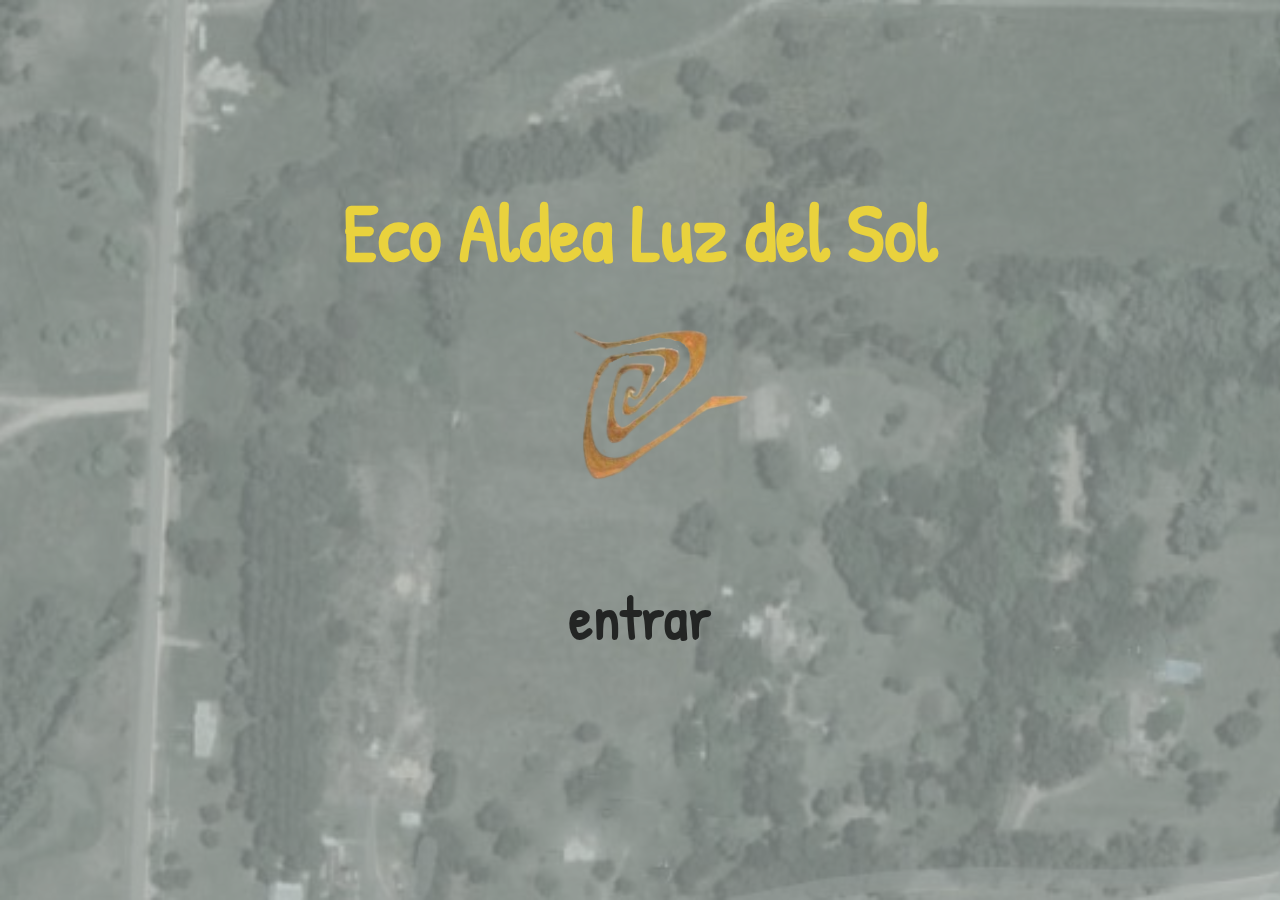
<file: index.html>
<!DOCTYPE html>
<html lang="es">

<head>
  <meta charset="UTF-8" />
  <meta http-equiv="X-UA-Compatible" content="IE=edge" />
  <meta name="viewport" content="width=device-width, initial-scale=1.0" />
  <title>Document</title>
  <link rel="preconnect" href="https://fonts.googleapis.com" />
  <link rel="preconnect" href="https://fonts.gstatic.com" crossorigin />
  <link href="https://fonts.googleapis.com/css2?family=Acme&family=Nanum+Myeongjo&family=Patrick+Hand&display=swap"
    rel="stylesheet" />

  <link rel="stylesheet" href="css/ingreso33.css" />
  <link rel="stylesheet" href="css/style33.css" />
</head>

<body>
  <section class="container-ingreso">
    <div class="titulo-simbolo">
      <h1 class="titulos letra">Eco Aldea Luz del Sol</h1>
      <img class="simbolo" src="./img/simboloLuzDelSol.png" alt="" />
    </div>
    <a class="decoration-none" href="./menu.html">
    <div id="boton-ingreso" class="transition">
      <div class="boton-ingreso">
        <h2 class="letra entrar">entrar</h2>
      </div>
    </div>
  </a>
  </section>
 
  <script src="./js/menu11.js"></script>


</body>

</html>
</file>
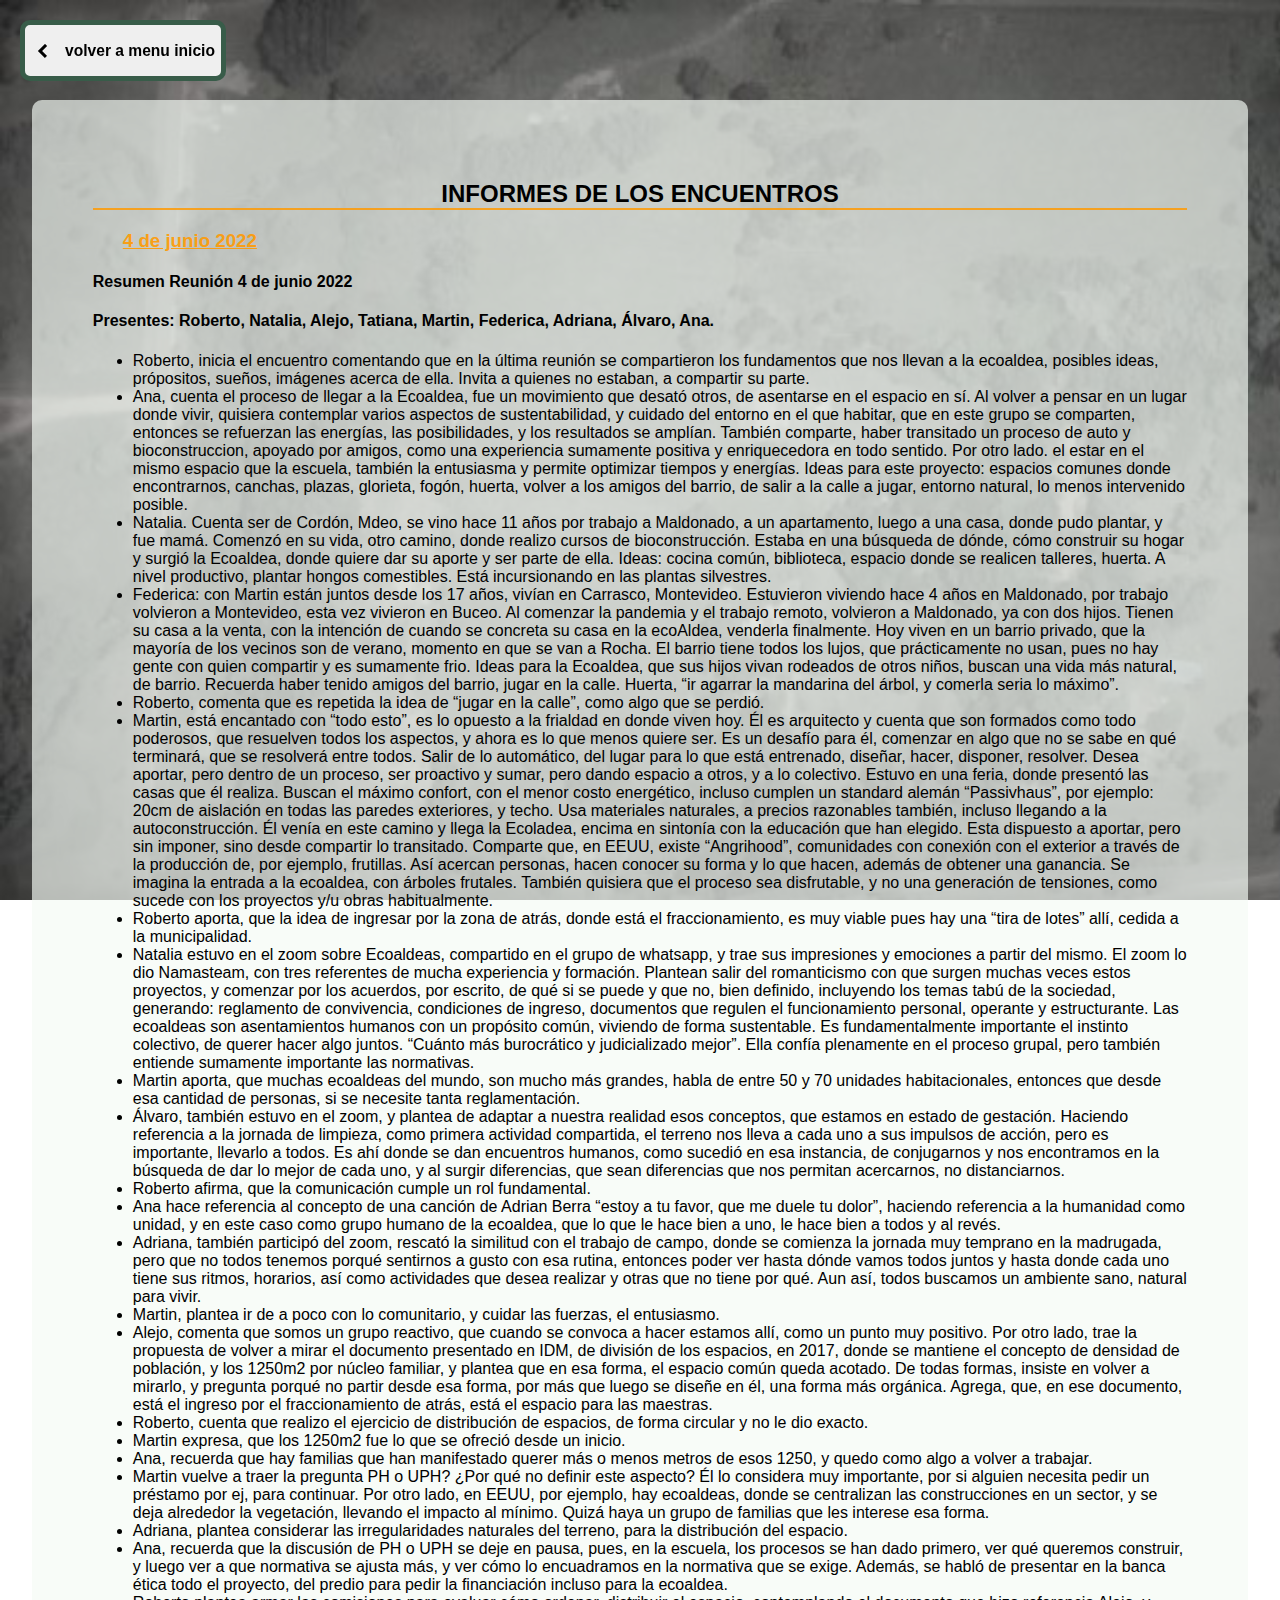
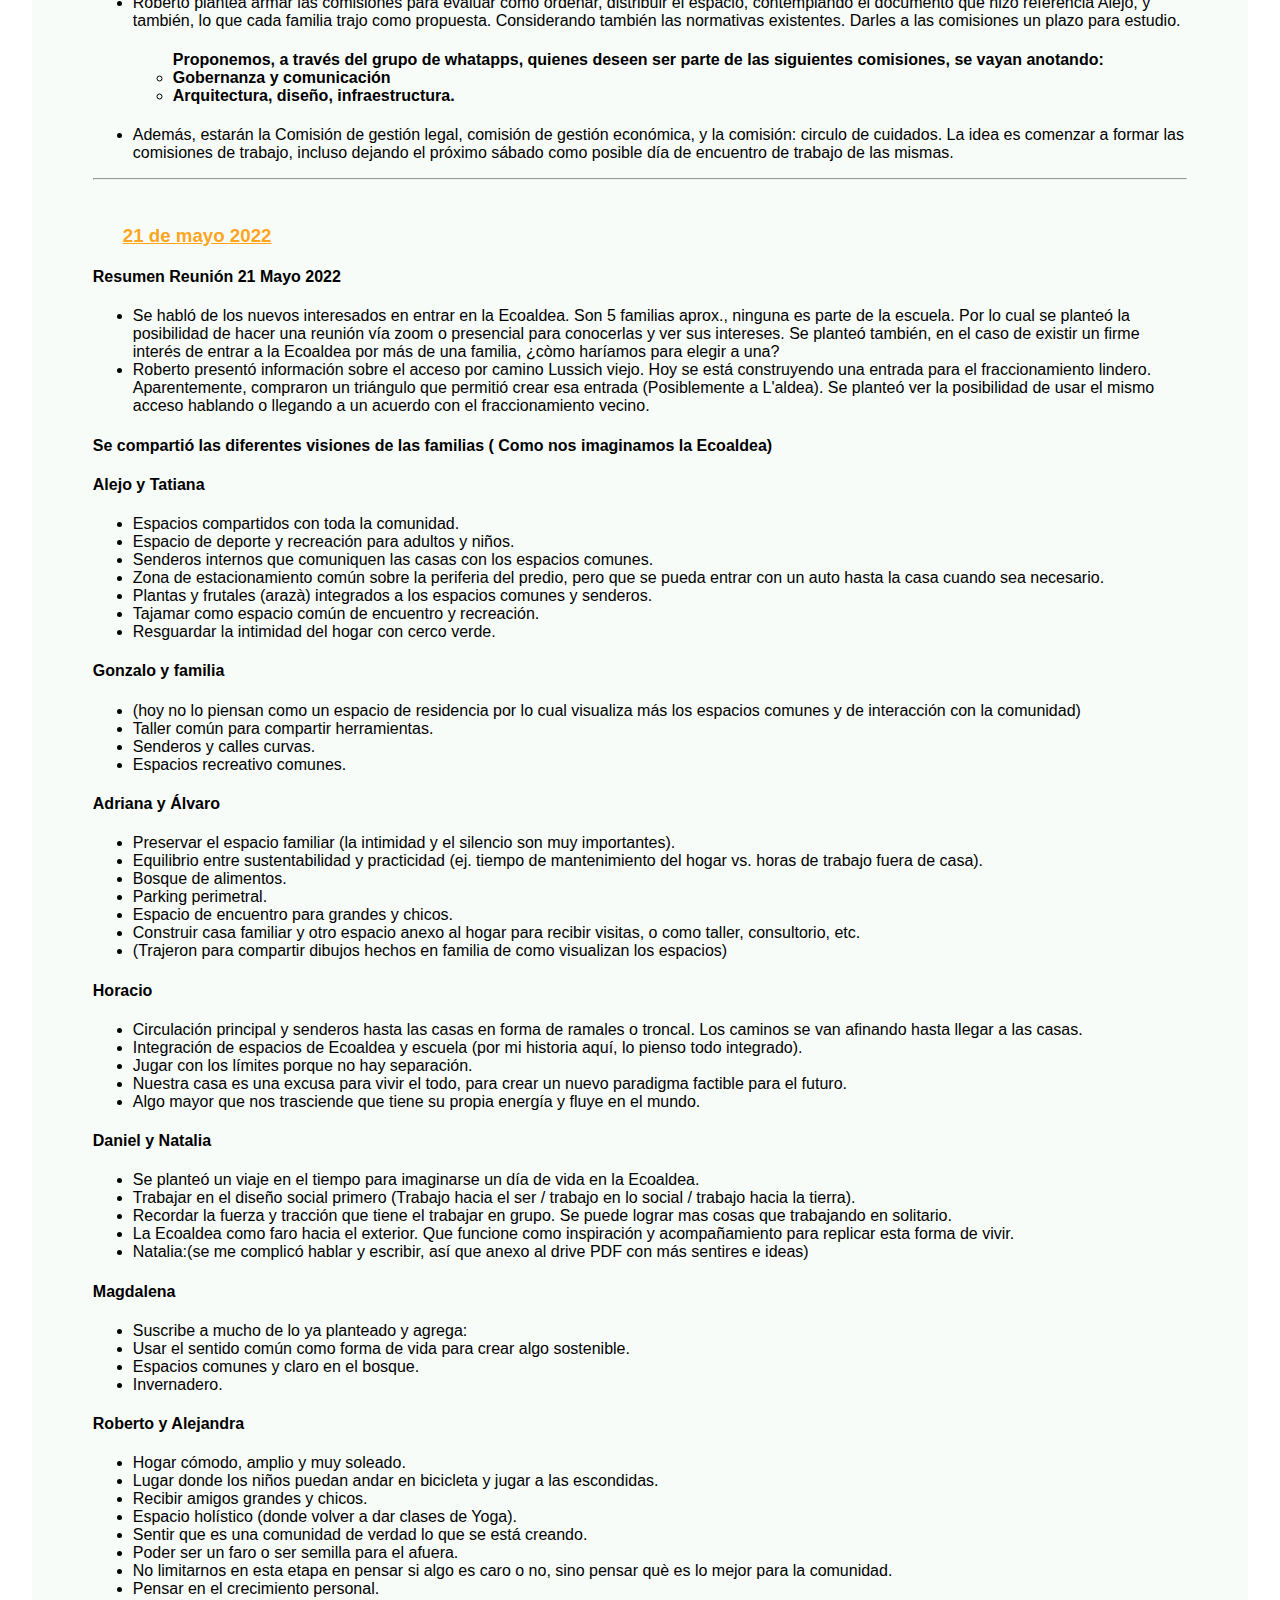
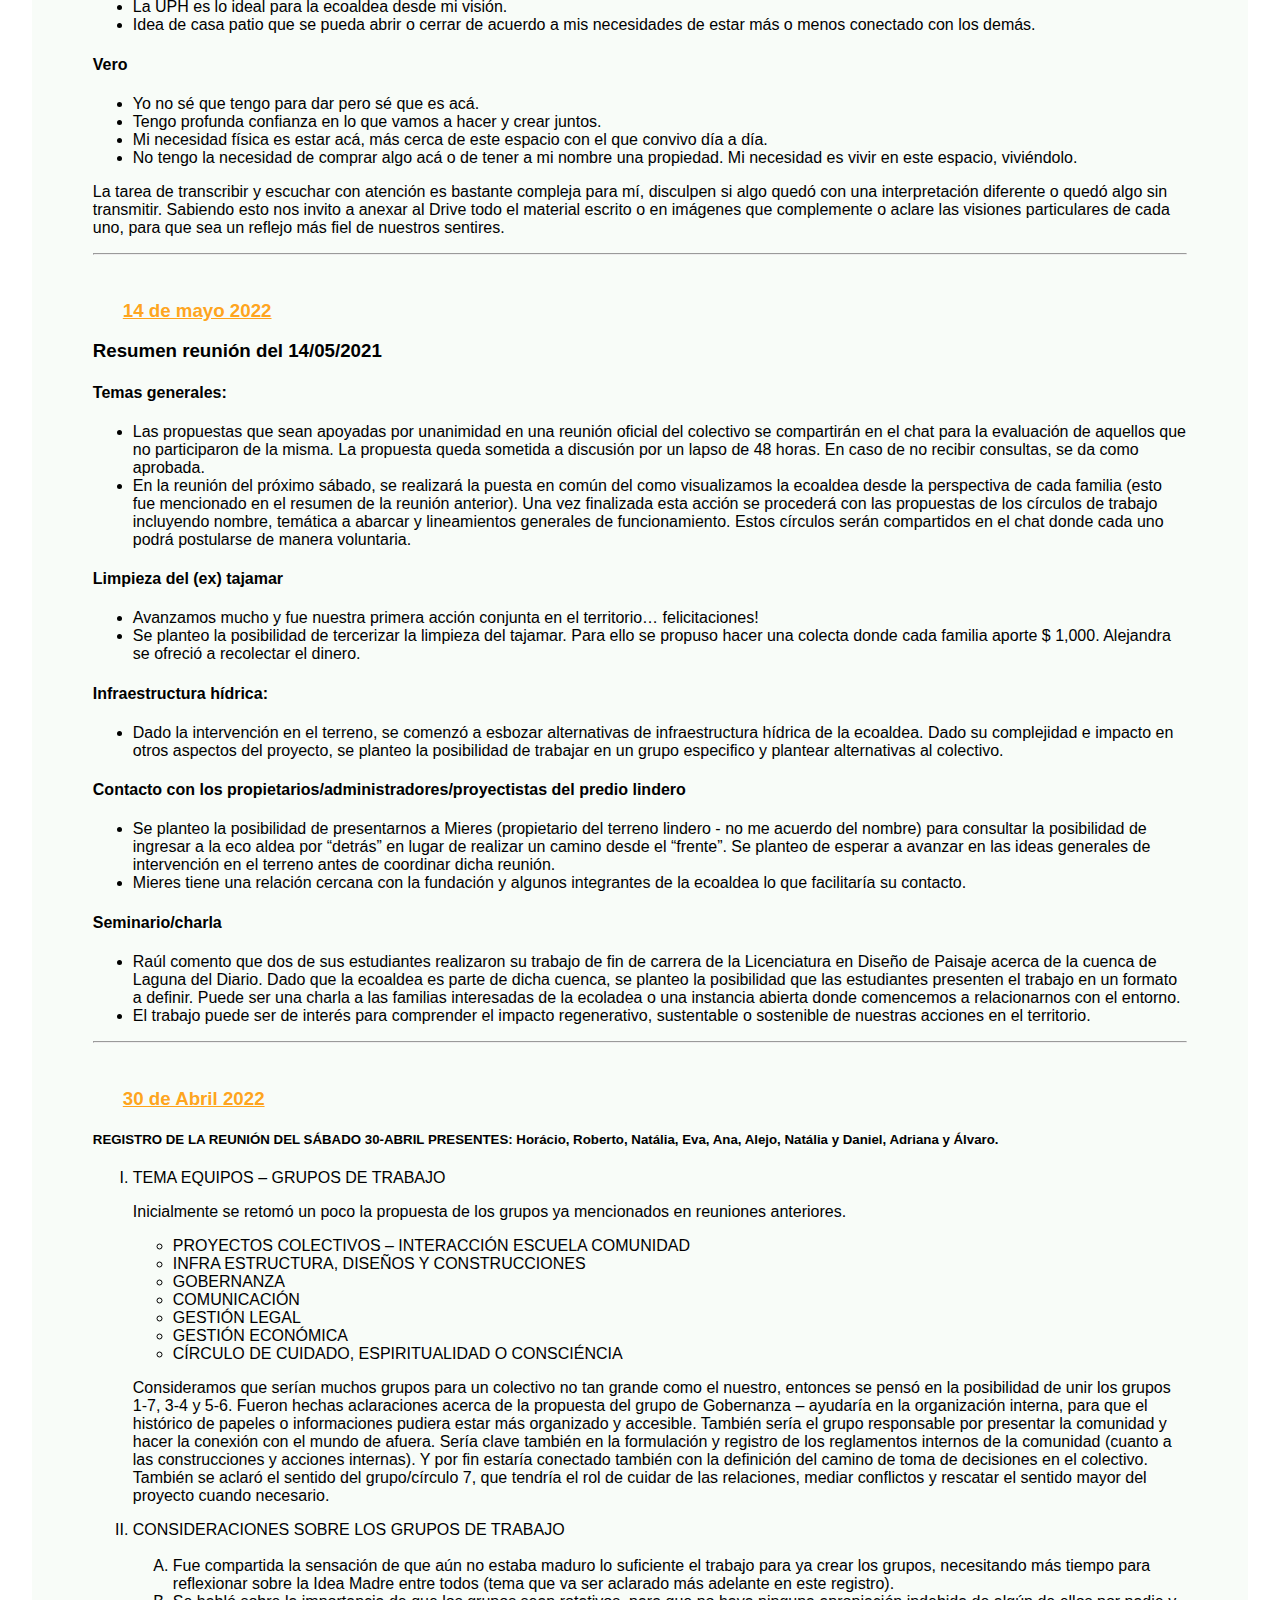
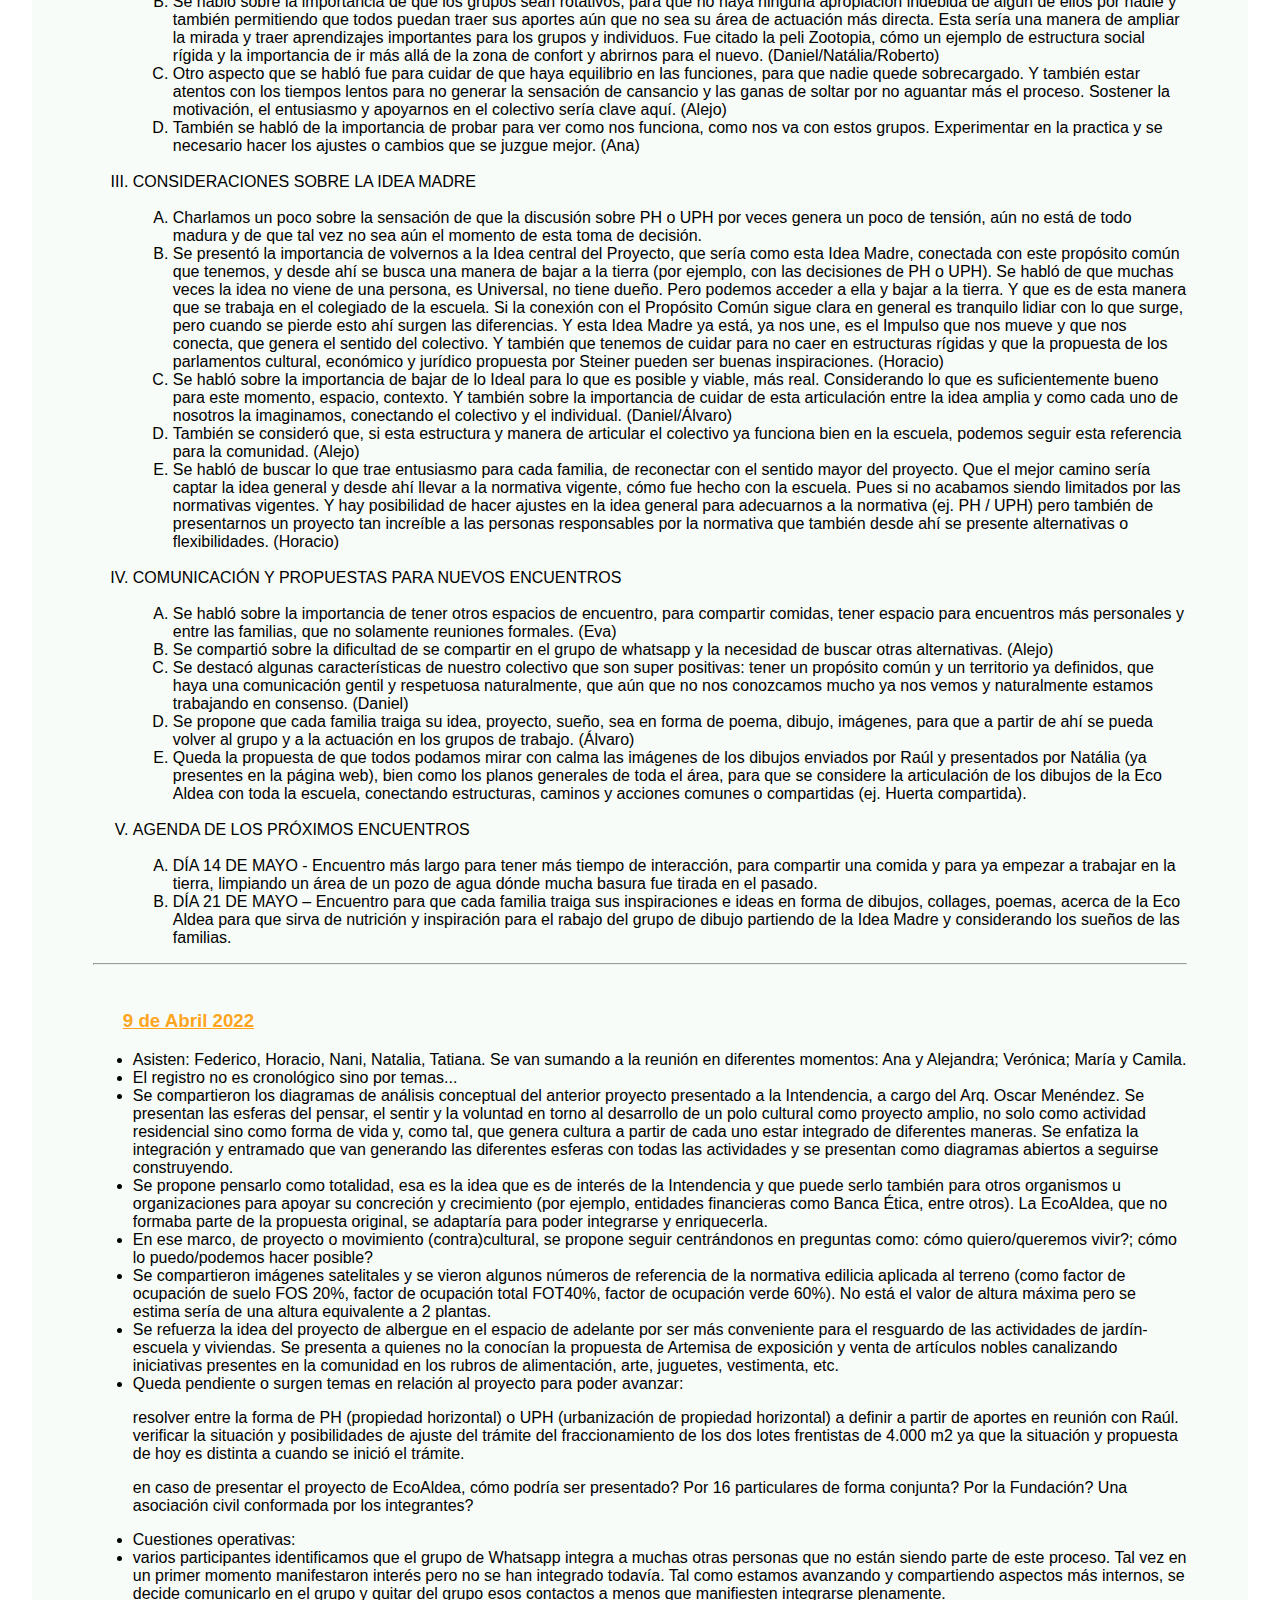
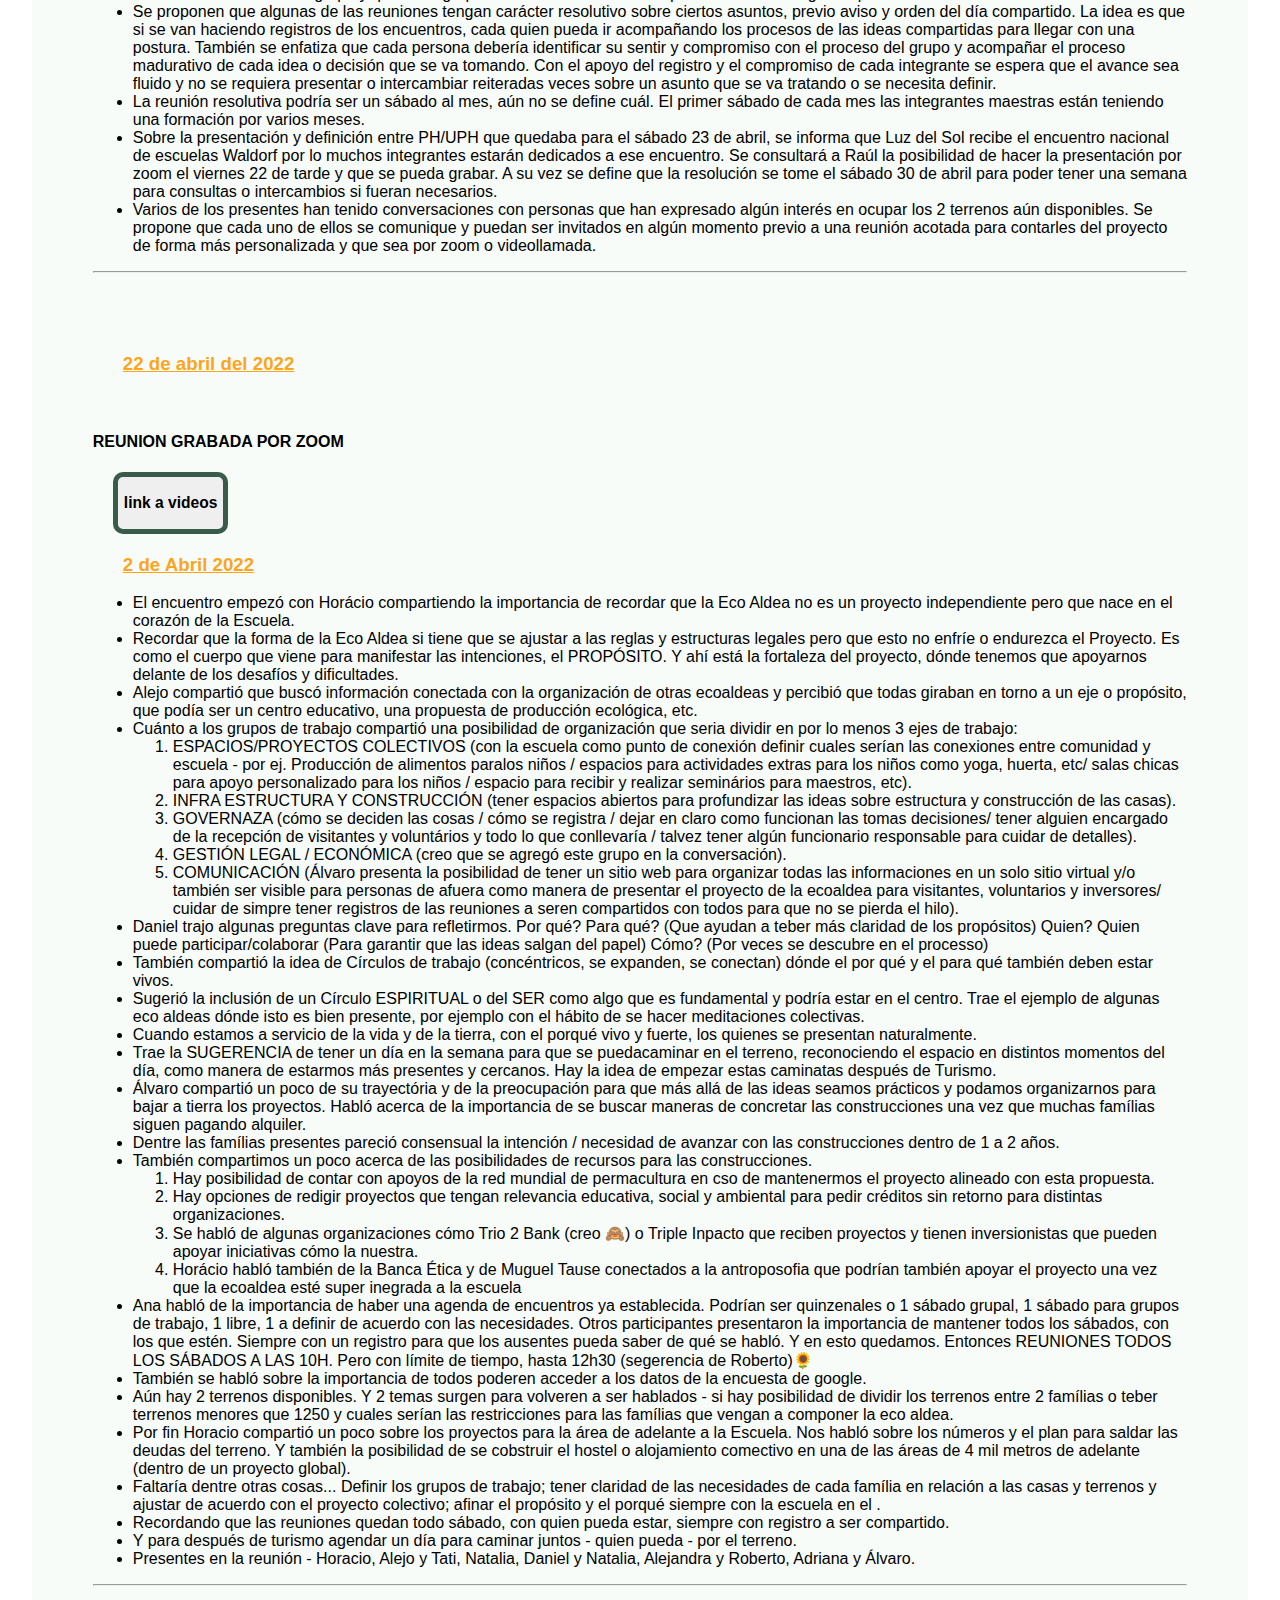
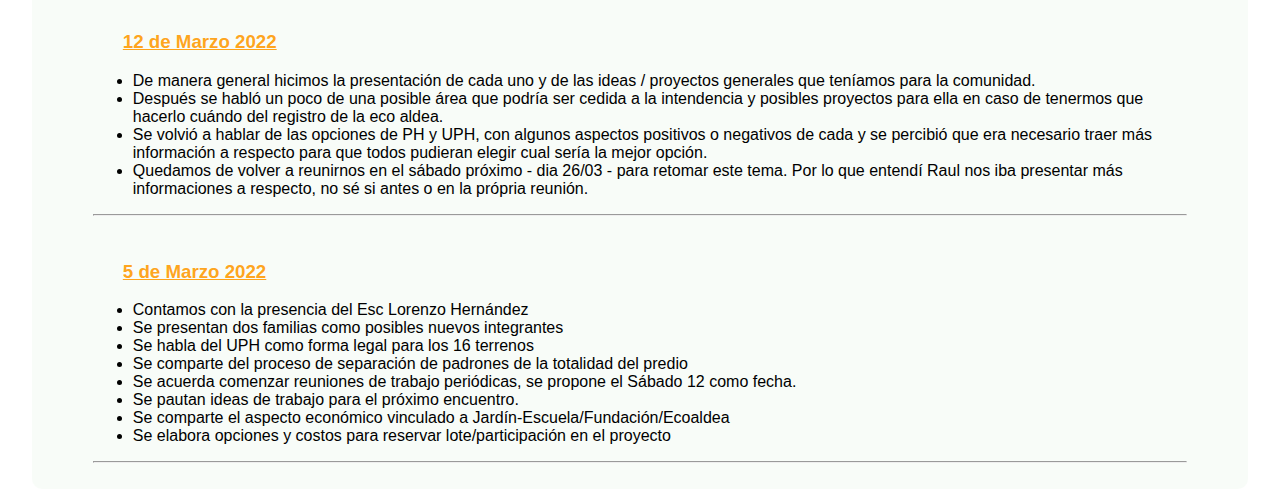
<file: informes.html>
<!DOCTYPE html>
<html lang="en">

<head>
    <meta charset="UTF-8" />
    <meta http-equiv="X-UA-Compatible" content="IE=edge" />
    <meta name="viewport" content="width=device-width, initial-scale=1.0" />
    <title>Document</title>
    <link rel="stylesheet" href="./css/style33.css" />
    <link rel="stylesheet" href="./css/textos33.css" />
</head>

<body>
    <header>
        <a href="./menu.html" class="a-volver-inicio">
            <button class="boton-inicio fixed">
                <img
                    src="[data-uri]" />
                <h3 class="texto-volver">volver a menu inicio</h3>
            </button>
        </a>
    </header>

    <section class="texto-container-2">
        <section class="section-invisible">

            <h2 class="h2-text">INFORMES DE LOS ENCUENTROS</h2>

            <!-- ------------------------------------------------------------------------------------------------ -->
            <h3 class="texto-subrayado h2-naranja">4 de junio 2022</h3>
            <h4>Resumen Reunión 4 de junio 2022</h4>
            <h4>Presentes: Roberto, Natalia, Alejo, Tatiana, Martin, Federica, Adriana, Álvaro, Ana.</h4>

            <ul>
                <li>Roberto, inicia el encuentro comentando que en la última reunión se compartieron los fundamentos que
                    nos llevan a la ecoaldea, posibles ideas, própositos, sueños, imágenes acerca de ella. Invita a
                    quienes no estaban, a compartir su parte.</li>
                <li>Ana, cuenta el proceso de llegar a la Ecoaldea, fue un movimiento que desató otros, de asentarse en
                    el espacio en sí. Al volver a pensar en un lugar donde vivir, quisiera contemplar varios aspectos de
                    sustentabilidad, y cuidado del entorno en el que habitar, que en este grupo se comparten, entonces
                    se refuerzan las energías, las posibilidades, y los resultados se amplían. También comparte, haber
                    transitado un proceso de auto y bioconstruccion, apoyado por amigos, como una experiencia sumamente
                    positiva y enriquecedora en todo sentido.
                    Por otro lado. el estar en el mismo espacio que la escuela, también la entusiasma y permite
                    optimizar tiempos y energías.

                    Ideas para este proyecto: espacios comunes donde encontrarnos, canchas, plazas, glorieta, fogón,
                    huerta, volver a los amigos del barrio, de salir a la calle a jugar, entorno natural, lo menos
                    intervenido posible.
                </li>
                <li>
                    Natalia. Cuenta ser de Cordón, Mdeo, se vino hace 11 años por trabajo a Maldonado, a un apartamento,
                    luego a una casa, donde pudo plantar, y fue mamá. Comenzó en su vida, otro camino, donde realizo
                    cursos de bioconstrucción.
                    Estaba en una búsqueda de dónde, cómo construir su hogar y surgió la Ecoaldea, donde quiere dar su
                    aporte y ser parte de ella.

                    Ideas: cocina común, biblioteca, espacio donde se realicen talleres, huerta. A nivel productivo,
                    plantar hongos comestibles. Está incursionando en las plantas silvestres.


                </li>
                <li>
                    Federica: con Martin están juntos desde los 17 años, vivían en Carrasco, Montevideo. Estuvieron
                    viviendo hace 4 años en Maldonado, por trabajo volvieron a Montevideo, esta vez vivieron en Buceo.
                    Al comenzar la pandemia y el trabajo remoto, volvieron a Maldonado, ya con dos hijos. Tienen su casa
                    a la venta, con la intención de cuando se concreta su casa en la ecoAldea, venderla finalmente.
                    Hoy viven en un barrio privado, que la mayoría de los vecinos son de verano, momento en que se van a
                    Rocha. El barrio tiene todos los lujos, que prácticamente no usan, pues no hay gente con quien
                    compartir y es sumamente frio.

                    Ideas para la Ecoaldea, que sus hijos vivan rodeados de otros niños, buscan una vida más natural, de
                    barrio. Recuerda haber tenido amigos del barrio, jugar en la calle.
                    Huerta, “ir agarrar la mandarina del árbol, y comerla seria lo máximo”.


                </li>

                <li>
                    Roberto, comenta que es repetida la idea de “jugar en la calle”, como algo que se perdió.
                </li>
                <li>Martin, está encantado con “todo esto”, es lo opuesto a la frialdad en donde viven hoy.
                    Él es arquitecto y cuenta que son formados como todo poderosos, que resuelven todos los aspectos, y
                    ahora es lo que menos quiere ser. Es un desafío para él, comenzar en algo que no se sabe en qué
                    terminará, que se resolverá entre todos. Salir de lo automático, del lugar para lo que está
                    entrenado, diseñar, hacer, disponer, resolver. Desea aportar, pero dentro de un proceso, ser
                    proactivo y sumar, pero dando espacio a otros, y a lo colectivo.
                    Estuvo en una feria, donde presentó las casas que él realiza. Buscan el máximo confort, con el menor
                    costo energético, incluso cumplen un standard alemán “Passivhaus”, por ejemplo: 20cm de aislación en
                    todas las paredes exteriores, y techo. Usa materiales naturales, a precios razonables también,
                    incluso llegando a la autoconstrucción. Él venía en este camino y llega la Ecoladea, encima en
                    sintonía con la educación que han elegido. Esta dispuesto a aportar, pero sin imponer, sino desde
                    compartir lo transitado.
                    Comparte que, en EEUU, existe “Angrihood”, comunidades con conexión con el exterior a través de la
                    producción de, por ejemplo, frutillas. Así acercan personas, hacen conocer su forma y lo que hacen,
                    además de obtener una ganancia. Se imagina la entrada a la ecoaldea, con árboles frutales.
                    También quisiera que el proceso sea disfrutable, y no una generación de tensiones, como sucede con
                    los proyectos y/u obras habitualmente.

                </li>
                <li>Roberto aporta, que la idea de ingresar por la zona de atrás, donde está el fraccionamiento, es muy
                    viable pues hay una “tira de lotes” allí, cedida a la municipalidad.
                </li>
                <li>
                    Natalia estuvo en el zoom sobre Ecoaldeas, compartido en el grupo de whatsapp, y trae sus
                    impresiones y emociones a partir del mismo.
                    El zoom lo dio Namasteam, con tres referentes de mucha experiencia y formación. Plantean salir del
                    romanticismo con que surgen muchas veces estos proyectos, y comenzar por los acuerdos, por escrito,
                    de qué si se puede y que no, bien definido, incluyendo los temas tabú de la sociedad, generando:
                    reglamento de convivencia, condiciones de ingreso, documentos que regulen el funcionamiento
                    personal, operante y estructurante.
                    Las ecoaldeas son asentamientos humanos con un propósito común, viviendo de forma sustentable.
                    Es fundamentalmente importante el instinto colectivo, de querer hacer algo juntos.
                    “Cuánto más burocrático y judicializado mejor”.

                    Ella confía plenamente en el proceso grupal, pero también entiende sumamente importante las
                    normativas.

                </li>
                <li> Martin aporta, que muchas ecoaldeas del mundo, son mucho más grandes, habla de entre 50 y 70
                    unidades habitacionales, entonces que desde esa cantidad de personas, si se necesite tanta
                    reglamentación.

                </li>
                <li> Álvaro, también estuvo en el zoom, y plantea de adaptar a nuestra realidad esos conceptos, que
                    estamos en estado de gestación.
                    Haciendo referencia a la jornada de limpieza, como primera actividad compartida, el terreno nos
                    lleva a cada uno a sus impulsos de acción, pero es importante, llevarlo a todos. Es ahí donde se dan
                    encuentros humanos, como sucedió en esa instancia, de conjugarnos y nos encontramos en la búsqueda
                    de dar lo mejor de cada uno, y al surgir diferencias, que sean diferencias que nos permitan
                    acercarnos, no distanciarnos.
                </li>
                <li> Roberto afirma, que la comunicación cumple un rol fundamental.
                </li>
                <li> Ana hace referencia al concepto de una canción de Adrian Berra “estoy a tu favor, que me duele tu
                    dolor”, haciendo referencia a la humanidad como unidad, y en este caso como grupo humano de la
                    ecoaldea, que lo que le hace bien a uno, le hace bien a todos y al revés.
                </li>
                <li>

                    Adriana, también participó del zoom, rescató la similitud con el trabajo de campo, donde se comienza
                    la jornada muy temprano en la madrugada, pero que no todos tenemos porqué sentirnos a gusto con esa
                    rutina, entonces poder ver hasta dónde vamos todos juntos y hasta donde cada uno tiene sus ritmos,
                    horarios, así como actividades que desea realizar y otras que no tiene por qué. Aun así, todos
                    buscamos un ambiente sano, natural para vivir.

                </li>
                <li> Martin, plantea ir de a poco con lo comunitario, y cuidar las fuerzas, el entusiasmo.

                </li>
                <li>
                    Alejo, comenta que somos un grupo reactivo, que cuando se convoca a hacer estamos allí, como un
                    punto muy positivo.
                    Por otro lado, trae la propuesta de volver a mirar el documento presentado en IDM, de división de
                    los espacios, en 2017, donde se mantiene el concepto de densidad de población, y los 1250m2 por
                    núcleo familiar, y plantea que en esa forma, el espacio común queda acotado. De todas formas,
                    insiste en volver a mirarlo, y pregunta porqué no partir desde esa forma, por más que luego se
                    diseñe en él, una forma más orgánica. Agrega, que, en ese documento, está el ingreso por el
                    fraccionamiento de atrás, está el espacio para las maestras.
                </li>
                <li>
                    Roberto, cuenta que realizo el ejercicio de distribución de espacios, de forma circular y no le dio
                    exacto.

                </li>
                <li> Martin expresa, que los 1250m2 fue lo que se ofreció desde un inicio.

                </li>
                <li> Ana, recuerda que hay familias que han manifestado querer más o menos metros de esos 1250, y quedo
                    como algo a volver a trabajar.
                </li>
                <li> Martin vuelve a traer la pregunta PH o UPH? ¿Por qué no definir este aspecto? Él lo considera muy
                    importante, por si alguien necesita pedir un préstamo por ej, para continuar.
                    Por otro lado, en EEUU, por ejemplo, hay ecoaldeas, donde se centralizan las construcciones en un
                    sector, y se deja alrededor la vegetación, llevando el impacto al mínimo. Quizá haya un grupo de
                    familias que les interese esa forma.

                </li>

                <li>
                    Adriana, plantea considerar las irregularidades naturales del terreno, para la distribución del
                    espacio.

                </li>

                <li> Ana, recuerda que la discusión de PH o UPH se deje en pausa, pues, en la escuela, los procesos se
                    han dado primero, ver qué queremos construir, y luego ver a que normativa se ajusta más, y ver cómo
                    lo encuadramos en la normativa que se exige. Además, se habló de presentar en la banca ética todo el
                    proyecto, del predio para pedir la financiación incluso para la ecoaldea.

                </li>
                <li>
                    Roberto plantea armar las comisiones para evaluar cómo ordenar, distribuir el espacio, contemplando
                    el documento que hizo referencia Alejo, y también, lo que cada familia trajo como propuesta.
                    Considerando también las normativas existentes. Darles a las comisiones un plazo para estudio.
                </li>


                <ul>
                    <h4>
                        Proponemos, a través del grupo de whatapps, quienes deseen ser parte de las siguientes
                        comisiones,
                        se vayan anotando:
                        <li>Gobernanza y comunicación</li>
                        <li>Arquitectura, diseño, infraestructura.</li>
                    </h4>

                </ul>


                <li>

                    Además, estarán la Comisión de gestión legal, comisión de gestión económica, y la comisión: circulo
                    de cuidados.
                    La idea es comenzar a formar las comisiones de trabajo, incluso dejando el próximo sábado como
                    posible día de encuentro de trabajo de las mismas.
                </li>
            </ul>

            <hr>
            <br>

            <!-- ------------------------------------------------------------------------------------------------ -->
            <h3 class="texto-subrayado h2-naranja">21 de mayo 2022</h3>
            <h4>Resumen Reunión 21 Mayo 2022</h4>

            <ul>
                <li>Se habló de los nuevos interesados en entrar en la Ecoaldea. Son 5 familias aprox., ninguna es parte
                    de la
                    escuela.
                    Por lo cual se planteó la posibilidad de hacer una reunión vía zoom o presencial para conocerlas y
                    ver sus
                    intereses.
                    Se planteó también, en el caso de existir un firme interés de entrar a la Ecoaldea por más de una
                    familia,
                    ¿còmo haríamos para elegir a una?</li>
                <li>Roberto presentó información sobre el acceso por camino Lussich viejo. Hoy se está construyendo una
                    entrada para el fraccionamiento lindero. Aparentemente, compraron un triángulo que permitió crear
                    esa
                    entrada (Posiblemente a L'aldea). Se planteó ver la posibilidad de usar el mismo acceso hablando o
                    llegando
                    a un acuerdo con el fraccionamiento vecino.</li>
            </ul>

            <h4>Se compartió las diferentes visiones de las familias ( Como nos imaginamos la Ecoaldea)
            </h4>
            <h4> Alejo y Tatiana</h4>

            <ul>
                <li>Espacios compartidos con toda la comunidad.</li>
                <li>Espacio de deporte y recreación para adultos y niños.</li>
                <li>Senderos internos que comuniquen las casas con los espacios comunes.</li>
                <li>Zona de estacionamiento común sobre la periferia del predio, pero que se pueda entrar con un auto
                    hasta la casa cuando sea necesario.</li>
                <li>Plantas y frutales (arazà) integrados a los espacios comunes y senderos.</li>
                <li>Tajamar como espacio común de encuentro y recreación.</li>
                <li>Resguardar la intimidad del hogar con cerco verde.</li>
            </ul>

            <h4> Gonzalo y familia</h4>

            <ul>
                <li>(hoy no lo piensan como un espacio de residencia por lo cual visualiza más los espacios comunes y de
                    interacción con la comunidad)</li>
                <li>Taller común para compartir herramientas.</li>
                <li>Senderos y calles curvas.</li>
                <li>Espacios recreativo comunes.</li>
            </ul>
            <h4> Adriana y Álvaro
            </h4>
            <ul>
                <li>Preservar el espacio familiar (la intimidad y el silencio son muy importantes).</li>
                <li>Equilibrio entre sustentabilidad y practicidad (ej. tiempo de mantenimiento del hogar vs. horas de
                    trabajo fuera de casa).</li>
                <li>Bosque de alimentos.</li>
                <li>Parking perimetral.</li>
                <li>Espacio de encuentro para grandes y chicos.</li>
                <li>Construir casa familiar y otro espacio anexo al hogar para recibir visitas, o como taller,
                    consultorio, etc.</li>
                <li>(Trajeron para compartir dibujos hechos en familia de como visualizan los espacios)</li>
            </ul>
            <h4>Horacio</h4>
            <ul>
                <li>Circulación principal y senderos hasta las casas en forma de ramales o troncal. Los caminos se van
                    afinando hasta llegar a las casas.</li>
                <li>Integración de espacios de Ecoaldea y escuela (por mi historia aquí, lo pienso todo integrado).</li>
                <li>Jugar con los límites porque no hay separación.</li>
                <li>Nuestra casa es una excusa para vivir el todo, para crear un nuevo paradigma factible para el
                    futuro.</li>
                <li>Algo mayor que nos trasciende que tiene su propia energía y fluye en el mundo.</li>

            </ul>
            <h4>Daniel y Natalia</h4>
            <ul>
                <li>Se planteó un viaje en el tiempo para imaginarse un día de vida en la Ecoaldea.</li>
                <li>Trabajar en el diseño social primero (Trabajo hacia el ser / trabajo en lo social / trabajo hacia la
                    tierra).</li>
                <li>Recordar la fuerza y tracción que tiene el trabajar en grupo. Se puede lograr mas cosas que
                    trabajando en
                    solitario.</li>
                <li>La Ecoaldea como faro hacia el exterior. Que funcione como inspiración y acompañamiento para
                    replicar esta
                    forma de vivir.</li>
                <li>Natalia:(se me complicó hablar y escribir, así que anexo al drive PDF con más sentires e ideas)</li>

            </ul>

            <h4>Magdalena</h4>
            <ul>
                <li>Suscribe a mucho de lo ya planteado y agrega:</li>
                <li>Usar el sentido común como forma de vida para crear algo sostenible.</li>
                <li>Espacios comunes y claro en el bosque.</li>
                <li>Invernadero.</li>
            </ul>
            <h4>Roberto y Alejandra</h4>
            <ul>
                <li>Hogar cómodo, amplio y muy soleado.</li>
                <li>Lugar donde los niños puedan andar en bicicleta y jugar a las escondidas.</li>
                <li>Recibir amigos grandes y chicos.</li>
                <li>Espacio holístico (donde volver a dar clases de Yoga).</li>
                <li>Sentir que es una comunidad de verdad lo que se está creando.</li>
                <li>Poder ser un faro o ser semilla para el afuera.</li>
                <li>No limitarnos en esta etapa en pensar si algo es caro o no, sino pensar què es lo mejor para la
                    comunidad.</li>
                <li>Pensar en el crecimiento personal.</li>
                <li>La UPH es lo ideal para la ecoaldea desde mi visión.</li>
                <li>Idea de casa patio que se pueda abrir o cerrar de acuerdo a mis necesidades de estar más o menos
                    conectado con los demás.</li>
            </ul>
            <h4>Vero</h4>
            <ul>
                <li>Yo no sé que tengo para dar pero sé que es acá.</li>
                <li>Tengo profunda confianza en lo que vamos a hacer y crear juntos.</li>
                <li>Mi necesidad física es estar acá, más cerca de este espacio con el que convivo día a día.</li>
                <li>No tengo la necesidad de comprar algo acá o de tener a mi nombre una propiedad. Mi necesidad es
                    vivir en este espacio, viviéndolo.</li>
            </ul>

            <p>La tarea de transcribir y escuchar con atención es bastante compleja para mí, disculpen si algo quedó con
                una interpretación diferente o quedó algo sin transmitir.
                Sabiendo esto nos invito a anexar al Drive todo el material escrito o en imágenes que complemente o
                aclare
                las visiones particulares de cada uno, para que sea un reflejo más fiel de nuestros sentires.</p>
            </ul>
            <hr>
            <br>

            <!-- ------------------------------------------------------------------------------------------------ -->
            <h3 class="texto-subrayado h2-naranja">14 de mayo 2022</h3>
            <h3>Resumen reunión del 14/05/2021</h3>

            <h4>Temas generales:</h4>

            <ul>
                <li>Las propuestas que sean apoyadas por unanimidad en una reunión oficial del colectivo se compartirán
                    en el chat para la evaluación de aquellos que no participaron de la misma. La propuesta queda
                    sometida a discusión por un lapso de 48 horas. En caso de no recibir consultas, se da como aprobada.
                </li>
                <li>En la reunión del próximo sábado, se realizará la puesta en común del como visualizamos la ecoaldea
                    desde la perspectiva de cada familia (esto fue mencionado en el resumen de la reunión anterior). Una
                    vez finalizada esta acción se procederá con las propuestas de los círculos de trabajo incluyendo
                    nombre, temática a abarcar y lineamientos generales de funcionamiento. Estos círculos serán
                    compartidos en el chat donde cada uno podrá postularse de manera voluntaria.</li>
            </ul>

            <h4>Limpieza del (ex) tajamar</h4>
            <ul>
                <li>Avanzamos mucho y fue nuestra primera acción conjunta en el territorio… felicitaciones!</li>
                <li>Se planteo la posibilidad de tercerizar la limpieza del tajamar. Para ello se propuso hacer una
                    colecta donde cada familia aporte $ 1,000. Alejandra se ofreció a recolectar el dinero.</li>

            </ul>
            <h4>Infraestructura hídrica:</h4>

            <ul>
                <li>Dado la intervención en el terreno, se comenzó a esbozar alternativas de infraestructura hídrica de
                    la
                    ecoaldea. Dado su complejidad e impacto en otros aspectos del proyecto, se planteo la posibilidad de
                    trabajar en un grupo especifico y plantear alternativas al colectivo.
                </li>


            </ul>


            <h4>Contacto con los propietarios/administradores/proyectistas del predio lindero</h4>
            <ul>
                <li>Se planteo la posibilidad de presentarnos a Mieres (propietario del terreno lindero - no me acuerdo
                    del
                    nombre) para consultar la posibilidad de ingresar a la eco aldea por “detrás” en lugar de realizar
                    un camino
                    desde el “frente”. Se planteo de esperar a avanzar en las ideas generales de intervención en el
                    terreno
                    antes de coordinar dicha reunión.</li>
                <li>Mieres tiene una relación cercana con la fundación y algunos integrantes de la ecoaldea lo que
                    facilitaría
                    su contacto.</li>
            </ul>
            <h4>Seminario/charla</h4>
            <ul>
                <li>Raúl comento que dos de sus estudiantes realizaron su trabajo de fin de carrera de la Licenciatura
                    en
                    Diseño de Paisaje acerca de la cuenca de Laguna del Diario. Dado que la ecoaldea es parte de dicha
                    cuenca,
                    se planteo la posibilidad que las estudiantes presenten el trabajo en un formato a definir. Puede
                    ser una
                    charla a las familias interesadas de la ecoladea o una instancia abierta donde comencemos a
                    relacionarnos
                    con el entorno.</li>
                <li>El trabajo puede ser de interés para comprender el impacto regenerativo, sustentable o sostenible de
                    nuestras acciones en el territorio.</li>
            </ul>


            <hr>
            <br>
            <!-- ------------------------------------------------------------------------------------------------ -->


            <!-- ------------------------------------------------------------------------------------------------ -->
            <h3 class="texto-subrayado h2-naranja">30 de Abril 2022</h3>
            <h5> REGISTRO DE LA REUNIÓN DEL SÁBADO 30-ABRIL
                PRESENTES: Horácio, Roberto, Natália, Eva, Ana, Alejo, Natália y Daniel, Adriana y Álvaro.
            </h5>
            <ol type="I">

                <li>TEMA EQUIPOS – GRUPOS DE TRABAJO</li>

                <p> Inicialmente se retomó un poco la propuesta de los grupos ya mencionados en reuniones anteriores.
                </p>
                <ul>
                    <li>PROYECTOS COLECTIVOS – INTERACCIÓN ESCUELA COMUNIDAD</li>
                    <li>INFRA ESTRUCTURA, DISEÑOS Y CONSTRUCCIONES</li>
                    <li>GOBERNANZA</li>
                    <li>COMUNICACIÓN</li>
                    <li>GESTIÓN LEGAL</li>
                    <li>GESTIÓN ECONÓMICA</li>
                    <li>CÍRCULO DE CUIDADO, ESPIRITUALIDAD O CONSCIÉNCIA </li>

                </ul>
                <p>Consideramos que serían muchos grupos para un colectivo no tan grande como el nuestro, entonces se
                    pensó en la posibilidad de unir los grupos 1-7, 3-4 y 5-6.

                    Fueron hechas aclaraciones acerca de la propuesta del grupo de Gobernanza – ayudaría en la
                    organización interna, para que el histórico de papeles o informaciones pudiera estar más organizado
                    y accesible. También sería el grupo responsable por presentar la comunidad y hacer la conexión con
                    el mundo de afuera. Sería clave también en la formulación y registro de los reglamentos internos de
                    la comunidad (cuanto a las construcciones y acciones internas). Y por fin estaría conectado también
                    con la definición del camino de toma de decisiones en el colectivo.

                    También se aclaró el sentido del grupo/círculo 7, que tendría el rol de cuidar de las relaciones,
                    mediar conflictos y rescatar el sentido mayor del proyecto cuando necesario.
                </p>

                <li>CONSIDERACIONES SOBRE LOS GRUPOS DE TRABAJO</li>
                <br>
                <ol type="A">
                    <li>Fue compartida la sensación de que aún no estaba maduro lo suficiente el trabajo para ya crear
                        los grupos, necesitando más tiempo para reflexionar sobre la Idea Madre entre todos (tema que va
                        ser aclarado más adelante en este registro). </li>
                    <li>Se habló sobre la importancia de que los grupos sean rotativos, para que no haya ninguna
                        apropiación indebida de algún de ellos por nadie y también permitiendo que todos puedan traer
                        sus aportes aún que no sea su área de actuación más directa. Esta sería una manera de ampliar la
                        mirada y traer aprendizajes importantes para los grupos y individuos. Fue citado la peli
                        Zootopia, cómo un ejemplo de estructura social rígida y la importancia de ir más allá de la zona
                        de confort y abrirnos para el nuevo. (Daniel/Natália/Roberto)</li>
                    <li>Otro aspecto que se habló fue para cuidar de que haya equilibrio en las funciones, para que
                        nadie quede sobrecargado. Y también estar atentos con los tiempos lentos para no generar la
                        sensación de cansancio y las ganas de soltar por no aguantar más el proceso. Sostener la
                        motivación, el entusiasmo y apoyarnos en el colectivo sería clave aquí. (Alejo)</li>
                    <li>También se habló de la importancia de probar para ver como nos funciona, como nos va con estos
                        grupos. Experimentar en la practica y se necesario hacer los ajustes o cambios que se juzgue
                        mejor. (Ana)</li>
                </ol>
                <br>
                <li>CONSIDERACIONES SOBRE LA IDEA MADRE</li>
                <br>
                <ol type="A">

                    <li>Charlamos un poco sobre la sensación de que la discusión sobre PH o UPH por veces genera un
                        poco
                        de tensión, aún no está de todo madura y de que tal vez no sea aún el momento de esta toma
                        de
                        decisión. </li>
                    <li>Se presentó la importancia de volvernos a la Idea central del Proyecto, que sería como esta
                        Idea
                        Madre, conectada con este propósito común que tenemos, y desde ahí se busca una manera de
                        bajar
                        a la tierra (por ejemplo, con las decisiones de PH o UPH). Se habló de que muchas veces la
                        idea
                        no viene de una persona, es Universal, no tiene dueño. Pero podemos acceder a ella y bajar a
                        la
                        tierra. Y que es de esta manera que se trabaja en el colegiado de la escuela. Si la conexión
                        con
                        el Propósito Común sigue clara en general es tranquilo lidiar con lo que surge, pero cuando
                        se
                        pierde esto ahí surgen las diferencias. Y esta Idea Madre ya está, ya nos une, es el Impulso
                        que
                        nos mueve y que nos conecta, que genera el sentido del colectivo. Y también que tenemos de
                        cuidar para no caer en estructuras rígidas y que la propuesta de los parlamentos cultural,
                        económico y jurídico propuesta por Steiner pueden ser buenas inspiraciones. (Horacio)</li>
                    <li>Se habló sobre la importancia de bajar de lo Ideal para lo que es posible y viable, más
                        real.
                        Considerando lo que es suficientemente bueno para este momento, espacio, contexto. Y también
                        sobre la importancia de cuidar de esta articulación entre la idea amplia y como cada uno de
                        nosotros la imaginamos, conectando el colectivo y el individual. (Daniel/Álvaro)</li>
                    <li>También se consideró que, si esta estructura y manera de articular el colectivo ya funciona
                        bien
                        en la escuela, podemos seguir esta referencia para la comunidad. (Alejo)</li>
                    <li>Se habló de buscar lo que trae entusiasmo para cada familia, de reconectar con el sentido
                        mayor
                        del proyecto. Que el mejor camino sería captar la idea general y desde ahí llevar a la
                        normativa
                        vigente, cómo fue hecho con la escuela. Pues si no acabamos siendo limitados por las
                        normativas
                        vigentes. Y hay posibilidad de hacer ajustes en la idea general para adecuarnos a la
                        normativa
                        (ej. PH / UPH) pero también de presentarnos un proyecto tan increíble a las personas
                        responsables por la normativa que también desde ahí se presente alternativas o
                        flexibilidades.
                        (Horacio)</li>
                </ol>
                <br>
                <li>COMUNICACIÓN Y PROPUESTAS PARA NUEVOS ENCUENTROS </li>
                <br>
                <ol type="A">
                    <li>Se habló sobre la importancia de tener otros espacios de encuentro, para compartir
                        comidas,
                        tener espacio para encuentros más personales y entre las familias, que no solamente
                        reuniones
                        formales. (Eva)</li>
                    <li>Se compartió sobre la dificultad de se compartir en el grupo de whatsapp y la necesidad
                        de
                        buscar otras alternativas. (Alejo)</li>
                    <li>Se destacó algunas características de nuestro colectivo que son super positivas: tener
                        un
                        propósito común y un territorio ya definidos, que haya una comunicación gentil y
                        respetuosa
                        naturalmente, que aún que no nos conozcamos mucho ya nos vemos y naturalmente estamos
                        trabajando
                        en consenso. (Daniel)</li>
                    <li>Se propone que cada familia traiga su idea, proyecto, sueño, sea en forma de poema,
                        dibujo,
                        imágenes, para que a partir de ahí se pueda volver al grupo y a la actuación en los
                        grupos de
                        trabajo. (Álvaro)</li>
                    <li>Queda la propuesta de que todos podamos mirar con calma las imágenes de los dibujos
                        enviados por
                        Raúl y presentados por Natália (ya presentes en la página web), bien como los planos
                        generales
                        de toda el área, para que se considere la articulación de los dibujos de la Eco Aldea
                        con toda
                        la escuela, conectando estructuras, caminos y acciones comunes o compartidas (ej. Huerta
                        compartida).</li>

                </ol>
                <br>
                <li>AGENDA DE LOS PRÓXIMOS ENCUENTROS</li>
                <br>
                <ol type="A">
                    <li>DÍA 14 DE MAYO - Encuentro más largo para tener más tiempo de interacción, para
                        compartir una
                        comida y para ya empezar a trabajar en la tierra, limpiando un área de un pozo de
                        agua dónde
                        mucha basura fue tirada en el pasado.</li>
                    <li>DÍA 21 DE MAYO – Encuentro para que cada familia traiga sus inspiraciones e ideas en
                        forma de
                        dibujos, collages, poemas, acerca de la Eco Aldea para que sirva de nutrición y
                        inspiración para
                        el rabajo del grupo de dibujo partiendo de la Idea Madre y considerando los sueños
                        de las
                        familias.</li>
                </ol>
                </ul>



                </ul>



            </ol>
            <hr>
            <br>
            <!-- ------------------------------------------------------------------------------------------------ -->

            <h3 class="texto-subrayado h2-naranja">9 de Abril 2022</h3>
            <ul>
                <li>Asisten: Federico, Horacio, Nani, Natalia, Tatiana. Se van sumando a la reunión en
                    diferentes
                    momentos: Ana y Alejandra; Verónica; María y Camila.
                </li>
                <li>El registro no es cronológico sino por temas...</li>
                <li>Se compartieron los diagramas de análisis conceptual del anterior proyecto
                    presentado a la
                    Intendencia, a cargo del Arq. Oscar Menéndez. Se presentan las esferas del pensar,
                    el sentir y la
                    voluntad en torno al desarrollo de un polo cultural como proyecto amplio, no solo
                    como actividad
                    residencial sino como forma de vida y, como tal, que genera cultura a partir de cada
                    uno estar
                    integrado de diferentes maneras. Se enfatiza la integración y entramado que van
                    generando las
                    diferentes esferas con todas las actividades y se presentan como diagramas abiertos
                    a seguirse
                    construyendo.</li>
                <li>Se propone pensarlo como totalidad, esa es la idea que es de interés de la
                    Intendencia y que puede
                    serlo también para otros organismos u organizaciones para apoyar su concreción y
                    crecimiento (por
                    ejemplo, entidades financieras como Banca Ética, entre otros). La EcoAldea, que no
                    formaba parte de
                    la propuesta original, se adaptaría para poder integrarse y enriquecerla.</li>
                <li>En ese marco, de proyecto o movimiento (contra)cultural, se propone seguir
                    centrándonos en preguntas
                    como: cómo quiero/queremos vivir?; cómo lo puedo/podemos hacer posible?</li>
                <li>Se compartieron imágenes satelitales y se vieron algunos números de referencia de la
                    normativa
                    edilicia aplicada al terreno (como factor de ocupación de suelo FOS 20%, factor de
                    ocupación total
                    FOT40%, factor de ocupación verde 60%). No está el valor de altura máxima pero se
                    estima sería de
                    una altura equivalente a 2 plantas.</li>
                <li>Se refuerza la idea del proyecto de albergue en el espacio de adelante por ser más
                    conveniente para
                    el resguardo de las actividades de jardín-escuela y viviendas.
                    Se presenta a quienes no la conocían la propuesta de Artemisa de exposición y venta
                    de artículos
                    nobles canalizando iniciativas presentes en la comunidad en los rubros de
                    alimentación, arte,
                    juguetes, vestimenta, etc.</li>
                <li>Queda pendiente o surgen temas en relación al proyecto para poder avanzar:</li>
                <p>resolver entre la forma de PH (propiedad horizontal) o UPH (urbanización de propiedad
                    horizontal) a
                    definir a partir de aportes en reunión con Raúl.
                    verificar la situación y posibilidades de ajuste del trámite del fraccionamiento de
                    los dos lotes
                    frentistas de 4.000 m2 ya que la situación y propuesta de hoy es distinta a cuando
                    se inició el
                    trámite.</p>
                <p>en caso de presentar el proyecto de EcoAldea, cómo podría ser presentado? Por 16
                    particulares de
                    forma conjunta? Por la Fundación? Una asociación civil conformada por los
                    integrantes?</p>
                <li>Cuestiones operativas:</li>
                <li>varios participantes identificamos que el grupo de Whatsapp integra a muchas otras
                    personas que no
                    están siendo parte de este proceso. Tal vez en un primer momento manifestaron
                    interés pero no se han
                    integrado todavía. Tal como estamos avanzando y compartiendo aspectos más internos,
                    se decide
                    comunicarlo en el grupo y quitar del grupo esos contactos a menos que manifiesten
                    integrarse
                    plenamente.</li>
                <li>Se proponen que algunas de las reuniones tengan carácter resolutivo sobre ciertos
                    asuntos, previo
                    aviso y orden del día compartido. La idea es que si se van haciendo registros de los
                    encuentros,
                    cada quien pueda ir acompañando los procesos de las ideas compartidas para llegar
                    con una postura.
                    También se enfatiza que cada persona debería identificar su sentir y compromiso con
                    el proceso del
                    grupo y acompañar el proceso madurativo de cada idea o decisión que se va tomando.
                    Con el apoyo del
                    registro y el compromiso de cada integrante se espera que el avance sea fluido y no
                    se requiera
                    presentar o intercambiar reiteradas veces sobre un asunto que se va tratando o se
                    necesita definir.
                </li>
                <li> La reunión resolutiva podría ser un sábado al mes, aún no se define cuál. El primer
                    sábado de cada
                    mes las integrantes maestras están teniendo una formación por varios meses. </li>
                <li>Sobre la presentación y definición entre PH/UPH que quedaba para el sábado 23 de
                    abril, se informa
                    que Luz del Sol recibe el encuentro nacional de escuelas Waldorf por lo muchos
                    integrantes estarán
                    dedicados a ese encuentro. Se consultará a Raúl la posibilidad de hacer la
                    presentación por zoom el
                    viernes 22 de tarde y que se pueda grabar. A su vez se define que la resolución se
                    tome el sábado 30
                    de abril para poder tener una semana para consultas o intercambios si fueran
                    necesarios.</li>
                <li>Varios de los presentes han tenido conversaciones con personas que han expresado
                    algún interés en
                    ocupar los 2 terrenos aún disponibles. Se propone que cada uno de ellos se comunique
                    y puedan ser
                    invitados en algún momento previo a una reunión acotada para contarles del proyecto
                    de forma más
                    personalizada y que sea por zoom o videollamada.</li>


            </ul>
            <hr>
            <br><br><br>

            <h3 class="texto-subrayado h2-naranja">22 de abril del 2022</h3>
            <br>
            <h4>REUNION GRABADA POR ZOOM</h4>
            <a target="blank" href="https://drive.google.com/drive/folders/1FvnsC-0L8Lbpu4IyoXYfPlJKiOD2jWzn"
                class="a-volver-inicio">
                <button class="boton-inicio">

                    <h3 class="texto-volver">link a videos</h3>
                </button>
            </a>

            <!-- --------------------------------------------------------------------------------------------------- -->

            <h3 class="texto-subrayado h2-naranja">2 de Abril 2022</h3>

            <ul>
                <li>El encuentro empezó con Horácio compartiendo la importancia de recordar que la Eco
                    Aldea no es un
                    proyecto independiente pero que nace en el corazón de la Escuela.</li>
                <li>Recordar que la forma de la Eco Aldea si tiene que se ajustar a las reglas y
                    estructuras legales
                    pero que esto no enfríe o endurezca el Proyecto. Es como el cuerpo que viene para
                    manifestar las
                    intenciones, el PROPÓSITO. Y ahí está la fortaleza del proyecto, dónde tenemos que
                    apoyarnos delante
                    de los desafíos y dificultades.</li>
                <li>Alejo compartió que buscó información conectada con la organización de otras
                    ecoaldeas y percibió
                    que todas giraban en torno a un eje o propósito, que podía ser un centro educativo,
                    una propuesta de
                    producción ecológica, etc. </li>
                <li>Cuánto a los grupos de trabajo compartió una posibilidad de organización que seria
                    dividir en por lo
                    menos 3 ejes de trabajo: </li>
                <ol>
                    <li>ESPACIOS/PROYECTOS COLECTIVOS (con la escuela como punto de conexión definir
                        cuales serían las
                        conexiones entre comunidad y escuela - por ej. Producción de alimentos paralos
                        niños / espacios
                        para actividades extras para los niños como yoga, huerta, etc/ salas chicas para
                        apoyo
                        personalizado para los niños / espacio para recibir y realizar seminários para
                        maestros, etc).
                    </li>
                    <li>INFRA ESTRUCTURA Y CONSTRUCCIÓN (tener espacios abiertos para profundizar las
                        ideas sobre
                        estructura y construcción de las casas).</li>
                    <li> GOVERNAZA (cómo se deciden las cosas / cómo se registra / dejar en claro como
                        funcionan las
                        tomas decisiones/ tener alguien encargado de la recepción de visitantes y
                        voluntários y todo lo
                        que conllevaría / talvez tener algún funcionario responsable para cuidar de
                        detalles).
                    </li>
                    <li> GESTIÓN LEGAL / ECONÓMICA (creo que se agregó este grupo en la conversación).
                    </li>
                    <li>COMUNICACIÓN (Álvaro presenta la posibilidad de tener un sitio web para
                        organizar todas las
                        informaciones en un solo sitio virtual y/o también ser visible para personas de
                        afuera como
                        manera de presentar el proyecto de la ecoaldea para visitantes, voluntarios y
                        inversores/ cuidar
                        de simpre tener registros de las reuniones a seren compartidos con todos para
                        que no se pierda
                        el hilo).
                    </li>

                </ol>
                <li>Daniel trajo algunas preguntas clave para refletirmos. Por qué? Para qué? (Que
                    ayudan a teber más
                    claridad de los propósitos) Quien? Quien puede participar/colaborar (Para garantir
                    que las ideas
                    salgan del papel) Cómo? (Por veces se descubre en el processo)</li>
                <li>También compartió la idea de Círculos de trabajo (concéntricos, se expanden, se
                    conectan) dónde el
                    por qué y el para qué también deben estar vivos.
                </li>
                <li>Sugerió la inclusión de un Círculo ESPIRITUAL o del SER como algo que es fundamental
                    y podría estar
                    en el centro. Trae el ejemplo de algunas eco aldeas dónde isto es bien presente, por
                    ejemplo con el
                    hábito de se hacer meditaciones colectivas.</li>
                <li>Cuando estamos a servicio de la vida y de la tierra, con el porqué vivo y fuerte,
                    los quienes se
                    presentan naturalmente.
                </li>
                <li>Trae la SUGERENCIA de tener un día en la semana para que se puedacaminar en el
                    terreno, reconociendo
                    el espacio en distintos momentos del día, como manera de estarmos más presentes y
                    cercanos. Hay la
                    idea de empezar estas caminatas después de Turismo. </li>
                <li>Álvaro compartió un poco de su trayectória y de la preocupación para que más allá de
                    las ideas
                    seamos prácticos y podamos organizarnos para bajar a tierra los proyectos. Habló
                    acerca de la
                    importancia de se buscar maneras de concretar las construcciones una vez que muchas
                    famílias siguen
                    pagando alquiler. </li>
                <li>Dentre las famílias presentes pareció consensual la intención / necesidad de avanzar
                    con las
                    construcciones dentro de 1 a 2 años.</li>
                <li>También compartimos un poco acerca de las posibilidades de recursos para las
                    construcciones.</li>
                <ol>
                    <li>Hay posibilidad de contar con apoyos de la red mundial de permacultura en cso de
                        mantenermos el
                        proyecto alineado con esta propuesta.</li>
                    <li>Hay opciones de redigir proyectos que tengan relevancia educativa, social y
                        ambiental para pedir
                        créditos sin retorno para distintas organizaciones.</li>
                    <li>Se habló de algunas organizaciones cómo Trio 2 Bank (creo 🙈) o Triple Inpacto
                        que reciben
                        proyectos y tienen inversionistas que pueden apoyar iniciativas cómo la nuestra.
                    </li>
                    <li>Horácio habló también de la Banca Ética y de Muguel Tause conectados a la
                        antroposofia que
                        podrían también apoyar el proyecto una vez que la ecoaldea esté super inegrada a
                        la escuela</li>


                </ol>
                <li>Ana habló de la importancia de haber una agenda de encuentros ya establecida.
                    Podrían ser
                    quinzenales o 1 sábado grupal, 1 sábado para grupos de trabajo, 1 libre, 1 a definir
                    de acuerdo con
                    las necesidades. Otros participantes presentaron la importancia de mantener todos
                    los sábados, con
                    los que estén. Siempre con un registro para que los ausentes pueda saber de qué se
                    habló. Y en esto
                    quedamos. Entonces REUNIONES TODOS LOS SÁBADOS A LAS 10H. Pero con límite de tiempo,
                    hasta 12h30
                    (segerencia de Roberto)🌻</li>
                <li>También se habló sobre la importancia de todos poderen acceder a los datos de la
                    encuesta de google.
                </li>
                <li>Aún hay 2 terrenos disponibles. Y 2 temas surgen para volveren a ser hablados - si
                    hay posibilidad
                    de dividir los terrenos entre 2 famílias o teber terrenos menores que 1250 y cuales
                    serían las
                    restricciones para las famílias que vengan a componer la eco aldea. </li>
                <li>Por fin Horacio compartió un poco sobre los proyectos para la área de adelante a la
                    Escuela. Nos
                    habló sobre los números y el plan para saldar las deudas del terreno. Y también la
                    posibilidad de se
                    cobstruir el hostel o alojamiento comectivo en una de las áreas de 4 mil metros de
                    adelante (dentro
                    de un proyecto global).</li>
                <li>Faltaría dentre otras cosas... Definir los grupos de trabajo; tener claridad de las
                    necesidades de
                    cada família en relación a las casas y terrenos y ajustar de acuerdo con el proyecto
                    colectivo;
                    afinar el propósito y el porqué siempre con la escuela en el .</li>
                <li>Recordando que las reuniones quedan todo sábado, con quien pueda estar, siempre con
                    registro a ser
                    compartido. </li>
                <li>Y para después de turismo agendar un día para caminar juntos - quien pueda - por el
                    terreno.</li>
                <li>Presentes en la reunión - Horacio, Alejo y Tati, Natalia, Daniel y Natalia,
                    Alejandra y Roberto,
                    Adriana y Álvaro.</li>

            </ul>

            <hr>
            <br>

            <!-- ------------------------------------------------------------------------------------------------ -->

            <h3 class="texto-subrayado h2-naranja">12 de Marzo 2022</h3>

            <ul>
                <li>De manera general hicimos la presentación de cada uno y de las ideas / proyectos
                    generales que
                    teníamos para la comunidad.</li>
                <li>Después se habló un poco de una posible área que podría ser cedida a la intendencia
                    y posibles
                    proyectos para ella en caso de tenermos que hacerlo cuándo del registro de la eco
                    aldea.</li>
                <li>Se volvió a hablar de las opciones de PH y UPH, con algunos aspectos positivos o
                    negativos de cada y
                    se percibió que era necesario traer más información a respecto para que todos
                    pudieran elegir cual
                    sería la mejor opción.</li>
                <li>Quedamos de volver a reunirnos en el sábado próximo - dia 26/03 - para retomar este
                    tema. Por lo que
                    entendí Raul nos iba presentar más informaciones a respecto, no sé si antes o en la
                    própria reunión.
                </li>
            </ul>

            <hr>
            <br>

            <!-- ------------------------------------------------------------------------------------------------ -->



            <h3 class="texto-subrayado h2-naranja">5 de Marzo 2022</h3>
            <ul>
                <li>Contamos con la presencia del Esc Lorenzo Hernández</li>
                <li>Se presentan dos familias como posibles nuevos integrantes</li>
                <li>Se habla del UPH como forma legal para los 16 terrenos</li>
                <li>Se comparte del proceso de separación de padrones de la totalidad del predio</li>
                <li>Se acuerda comenzar reuniones de trabajo periódicas, se propone el Sábado 12 como
                    fecha.</li>
                <li>Se pautan ideas de trabajo para el próximo encuentro.</li>
                <li>Se comparte el aspecto económico vinculado a Jardín-Escuela/Fundación/Ecoaldea</li>
                <li>Se elabora opciones y costos para reservar lote/participación en el proyecto</li>

            </ul>
            <hr>
            <br>

            <!-- ------------------------------------------------------------------------------------------------ -->


        </section>
    </section>
</body>

</html>
</file>
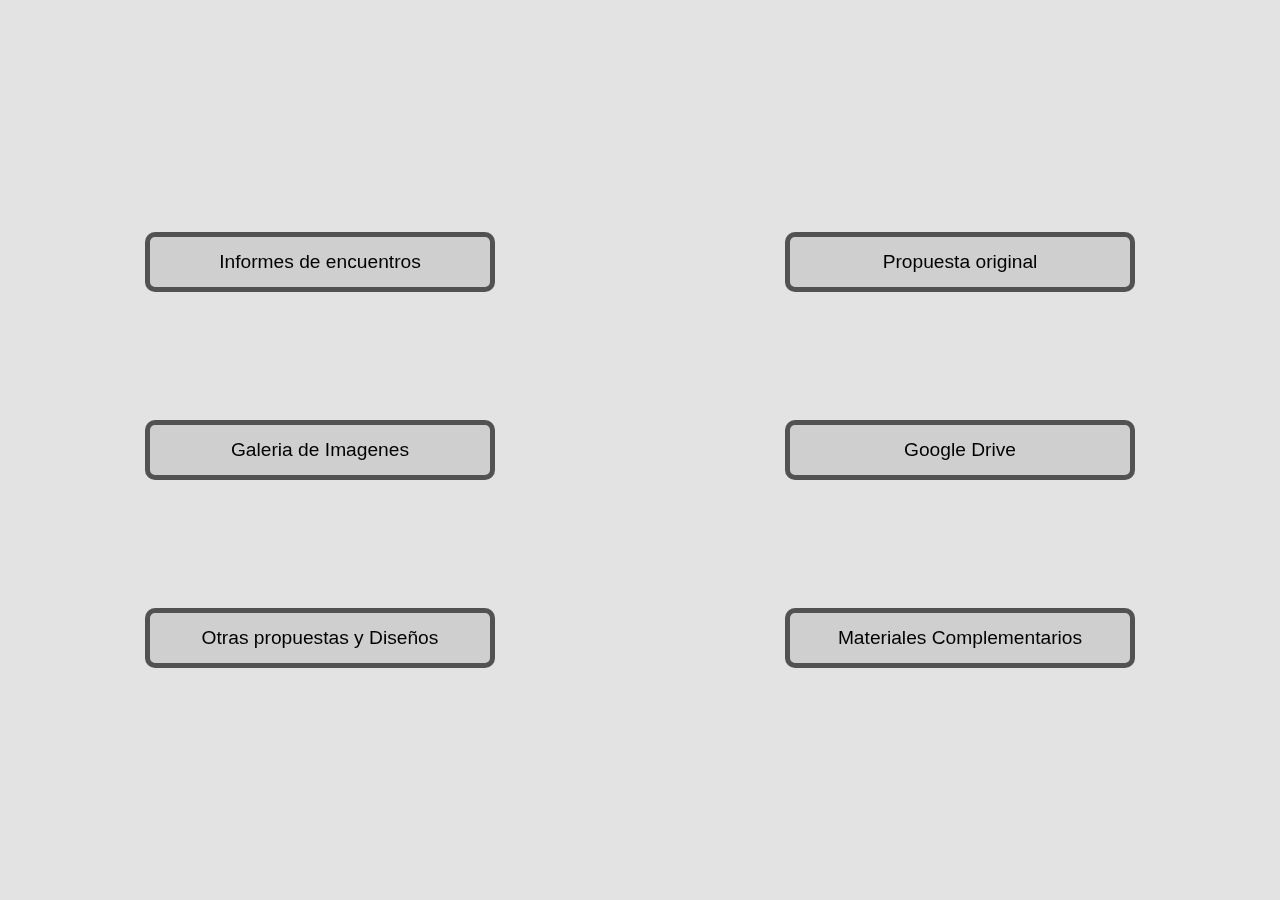
<file: menu.html>
<!DOCTYPE html>
<html lang="es">

<head>
  <meta charset="UTF-8" />
  <meta http-equiv="X-UA-Compatible" content="IE=edge" />
  <meta name="viewport" content="width=device-width, initial-scale=1.0" />
  <title>Document</title>
  <link rel="preconnect" href="https://fonts.googleapis.com" />
  <link rel="preconnect" href="https://fonts.gstatic.com" crossorigin />
  <link href="https://fonts.googleapis.com/css2?family=Acme&family=Nanum+Myeongjo&family=Patrick+Hand&display=swap"
    rel="stylesheet" />

  <link rel="stylesheet" href="css/ingreso33.css" />
  <link rel="stylesheet" href="css/style33.css" />
</head>

<body>
  <section class="container-ingreso">
    <div class="titulo-simbolo">
      <h1 class="titulos letra">Eco Aldea Luz del Sol</h1>
      <img class="simbolo" src="./img/simboloLuzDelSol.png" alt="" />
    </div>
    <div id="boton-ingreso" class="transition">
      <div class="boton-ingreso">

        <h2 class="letra entrar">entrar</h2>
      </div>
    </div>
  </section>
  <section class="menu">
    <div class="sub-menu">
      <a href="./informes.html" class="a-menu">
        <button id="menu-4" class="boton-selec boton-selec-1">Informes de encuentros</button>
      </a>
      <a href="./galery.html" class="a-menu">
        <button id="menu-3" class="boton-selec boton-selec-1">Galeria de Imagenes</button>
      </a>
      <a href="./otrosDiseños.html" class="a-menu">
        <button id="menu-2" class="boton-selec boton-selec-1">Otras propuestas y Diseños</button>
      </a>

    </div>
    <div class="sub-menu">
      <a class="a-menu" href="./propOrig.html">
        <button id="menu-1" class="boton-selec boton-selec-2">Propuesta original</button>
      </a>
      <a target="blank" href="https://drive.google.com/drive/folders/1NrqAz3bsaIUKsPze2zBHPmEJrBee1IJw?usp=sharing"
        class="a-menu">
        <button id="menu-5" class="boton-selec boton-selec-2">Google Drive</button>
      </a>
      <a href="./otros.html" class="a-menu">
        <button id="menu-6" class="boton-selec boton-selec-2">Materiales Complementarios</button>
      </a>
    </div>

  </section>
  <script src="./js/menu11.js"></script>

  <script src="./js/menuFuncion11.js"></script>
</body>

</html>
</file>
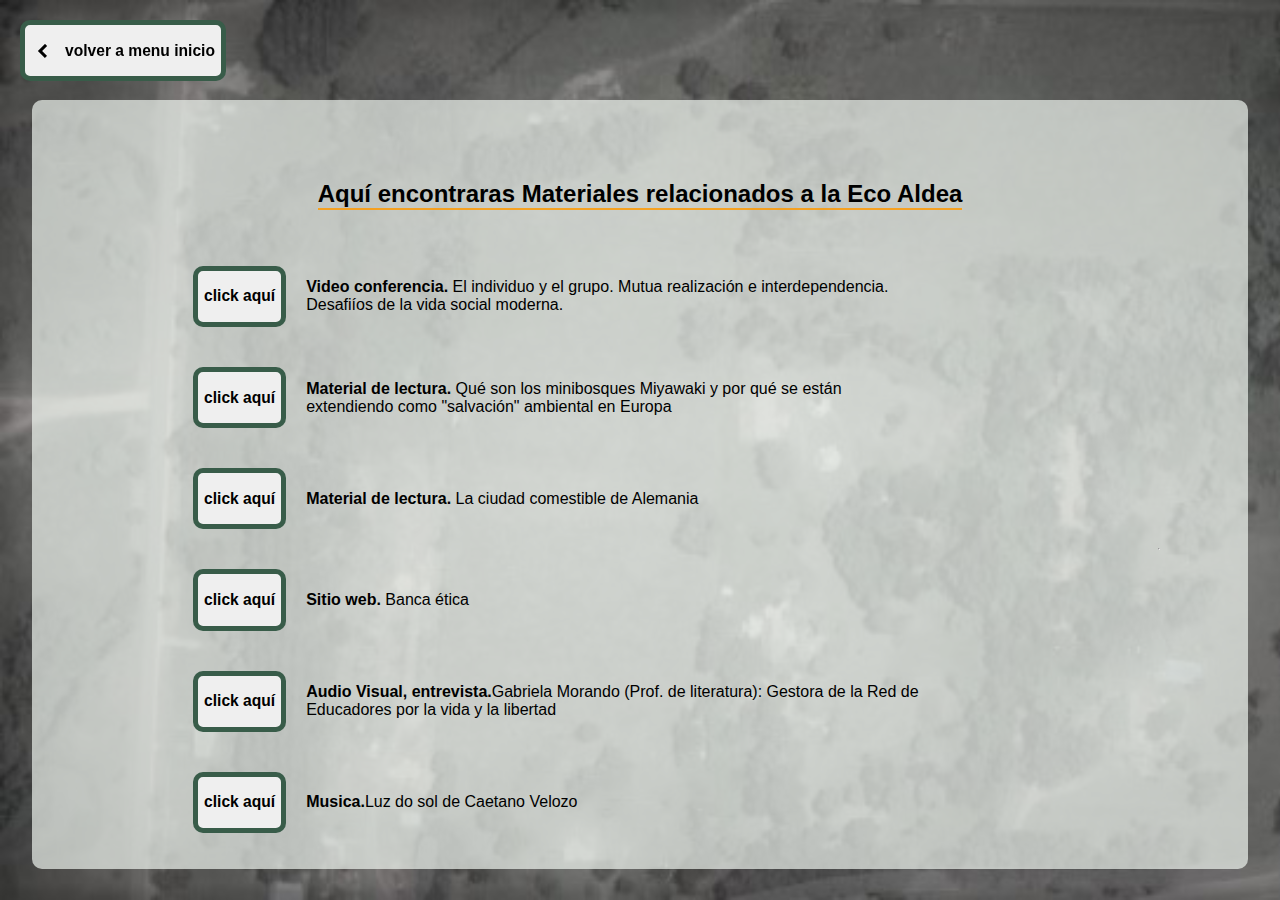
<file: otros.html>
<!DOCTYPE html>
<html lang="en">

<head>
    <meta charset="UTF-8" />
    <meta http-equiv="X-UA-Compatible" content="IE=edge" />
    <meta name="viewport" content="width=device-width, initial-scale=1.0" />
    <title>Document</title>
    <link rel="stylesheet" href="./css/style33.css" />
    <link rel="stylesheet" href="./css/textos33.css" />
</head>

<body>
    <header>
        <a href="./menu.html" class="a-volver-inicio">
            <button class="boton-inicio fixed">
                <img
                    src="[data-uri]" />
                <h3 class="texto-volver">volver a menu inicio</h3>
            </button>

        </a>
    </header>

    <section class="texto-container-2">
        <section class="section-otros">

            <h2 class="h2-text">Aquí encontraras Materiales relacionados a la Eco Aldea</h2>

            <!-- <h4 class="texto-subrayado">5 de Marzo 2022</h4> -->
            <ul class="ul-otros">
                
              
                
                <li class="li-otros">
                    <a target="blank" href="https://youtu.be/WxFf0bYwL6c" class="a-volver-inicio">
                        <button class="boton-inicio">

                            <h3 class="texto-volver">click aquí</h3>
                        </button>
                    </a>
                    <p class="p-otros"><span class="negrita">Video conferencia.</span> El individuo y el grupo. Mutua realización e
                        interdependencia. Desafiíos de la vida social moderna.</p>
                <br>
                    </li>
                <li class="li-otros">
                    <a target="blank" href="https://magnet.xataka.com/en-diez-minutos/que-minibosques-miyawaki-que-se-estan-extendiendo-como-salvacion-ambiental-europa" class="a-volver-inicio">
                        <button class="boton-inicio">

                            <h3 class="texto-volver">click aquí</h3>
                        </button>
                    </a>
                    <p class="p-otros"><span class="negrita">Material de lectura.</span> Qué son los minibosques Miyawaki y por qué se están extendiendo como "salvación" ambiental en Europa</p>
                <br>
                </li>
                <li class="li-otros">
                    <a target="blank" href="https://agriculturers.com/la-ciudad-comestible-de-alemania/" class="a-volver-inicio">
                        <button class="boton-inicio">

                            <h3 class="texto-volver">click aquí</h3>
                        </button>
                    </a>
                    <p class="p-otros"><span class="negrita">Material de lectura.</span> La ciudad comestible de Alemania</p>
                <br>
                </li>
                <li class="li-otros">
                    <a target="blank" href="https://www.dobleimpacto.cl/" class="a-volver-inicio">
                        <button class="boton-inicio">

                            <h3 class="texto-volver">click aquí</h3>
                        </button>
                    </a>
                    <p class="p-otros"><span class="negrita">Sitio web.</span> Banca ética</p>
                <br>
                </li>
                
                

                <li class="li-otros">
                    <a target="blank" href="https://fb.watch/ctOnY-IDAQ/" class="a-volver-inicio">
                        <button class="boton-inicio">

                            <h3 class="texto-volver">click aquí</h3>
                        </button>
                    </a>
                    <p class="p-otros"><span class="negrita">Audio Visual, entrevista.</span>Gabriela Morando (Prof. de literatura): Gestora de la Red de Educadores por la vida y la libertad</p>
                <br>
                </li>
                
                <li class="li-otros">
                    <a target="blank" href="https://www.youtube.com/watch?v=wVZ5yejK9GA" class="a-volver-inicio">
                        <button class="boton-inicio">

                            <h3 class="texto-volver">click aquí</h3>
                        </button>
                    </a>
                    <p class="p-otros"><span class="negrita">Musica.</span>Luz do sol de Caetano Velozo</p>
                <br>
                </li>

            </ul>
            <hr>
            <br>




        </section>
    </section>
</body>

</html>
</file>
<file: css/ingreso33.css>
body{
    width: 100%;
    margin: 0;
    background-image:url(../img/planta-maps.jpg) ;
    background-repeat: no-repeat;
    background-attachment: fixed;
    background-size: cover;
    background-blend-mode: luminosity;
  
}
.container-ingreso{
    width: 100%;
    height: 100vh;
    border: none;
    background-color: rgba(162, 175, 171, 0.603);
    display: flex;
    flex-wrap: wrap;
    flex-direction: column;
    justify-content: center;
    align-items: center;
   
}

.boton-ingreso{
    width: 250px;
    height: 250px;

    background-image: url(https://i.pinimg.com/originals/15/7b/67/157b677b09602e35ec21c5c16a35eab4.jpg);
    border-radius: 50%;

    display: flex;
    flex-wrap: wrap;
    flex-direction: column;
    justify-content: center;
    align-items: center;
 
    cursor: pointer;
    transition: all 0.5s;
}

/* 
@media (min-width: 768px) {
 
.boton-ingreso{
    width: 300px;
    height: 300px;

   
  
}   
} */
.transition{
  
    transition: all 0.5s; 
  
}
.transition :hover{
    cursor: pointer;
    width: 320px;
    height: 320px;
  transition: 1s;
 
    
}

/* #transitionAlEntrar{
  transform: scale(2);
  transition: all 2s;
   
} */





@media only screen and (min-width: 0px) and (max-width: 676px){

    .container-ingreso{
        width: 100%;
        height: 100vh;
        border: none;
        background-color: rgba(162, 175, 171, 0.603);
        display: flex;
        flex-wrap: wrap;
        flex-direction: column;
        justify-content: space-evenly;
        align-items: center;
       
    }
    
.boton-ingreso{
    width: 200px;
    height: 200px;

   
  
}   

}
</file>
<file: css/style33.css>
body {
  width: 100%;

  margin: 0;
}

.letra {

  font-family: 'Patrick Hand', cursive;

}

.decoration-none {
  text-decoration: none;
}

.boton-inicio {

  margin: 20px;
  display: flex;
  flex-wrap: wrap;
  flex-direction: row;
  justify-content: space-between;
  align-items: center;
  border-radius: 10px;
  border: 5px rgba(41, 80, 59, 0.924) solid;
  box-sizing: border-box;
  z-index: 20;
}

.fixed {
  position: fixed;
}

.a-volver-inicio {

  text-decoration: none;
  transition: all 0.5;
  box-sizing: border-box;
}

.a-volver-inicio :hover {

  transform: scale(1.03);
  transition: all 0.6s;
}


.boton-inicio {
  cursor: pointer;
}


.boton-inicio img {
  margin-right: 10px;
}

.texto-volver {
  pointer-events: none;
}

.titulos {
  margin: 20px 5px;
 
  text-align: center;

  font-size: 80px;
  color: rgb(233, 210, 61);

}

.entrar {
  color: rgba(6, 6, 6, 0.785);
  font-size: 60px;
  pointer-events: none;
}

.titulo-simbolo {
  width: 65%;
  display: flex;
  flex-wrap: wrap;
  flex-direction: row;
  justify-content: center;
  align-items: center;

}

.simbolo {
  width: 30%;
}

/* ///////////////////////////////////////////////////////////////////////// */

.menu {
  width: 100vw;
  height: 100vh;
  /* position: fixed; */
  margin-top: 0px;
  background-color: rgba(41, 46, 41, 0.132);
  display: flex;
  flex-wrap: wrap;
  flex-direction: row;
  justify-content: space-around;
  align-items: center;

}

.sub-menu {
  width: 50%;
  box-sizing: border-box;
  display: flex;
  flex-wrap: wrap;
  flex-direction: row;
  justify-content: space-around;
  align-items: center;

}

.boton-selec {
  font-size: larger;
  width: 220px;
  height: 40px;
  background-color: transparent;
  border-radius: 10px;
  border: 5px transparent solid;
  margin: 10% 10%;
  cursor: pointer;
}

.boton-selec-1 {
  transform: translate(-200px);
}

.boton-selec-2 {
  transform: translate(200px);
}



/* ////////////////////////////////////////////////////////////////////////////////////////////////// */

.a-menu {
  display: flex;
  flex-wrap: wrap;
  flex-direction: row;
  justify-content: center;
  align-items: center;
  width: 100%;
  margin: 0;
  padding: 0;
  cursor: auto;
  text-decoration: none;
}


/* /////////////////////////////////////////////////////////////////////////////////////////////////////////////// */
.prop-original{
  width: 100%;
  height: auto;
  display: flex;
  flex-wrap: nowrap;
flex-direction: column;
justify-content: center;
}

.texto-container {



  /* position: absolute; */
  width: 95%;

  margin-left: 2.5%;
  margin-top: 100px;
  background-color: rgba(244, 251, 245, 0.67);
  border-radius: 10px;


}
.texto-container-2 {
  position: absolute;
  width: 95%;

  margin-left: 2.5%;
  margin-top: 100px;
  background-color: rgba(244, 251, 245, 0.67);
  border-radius: 10px;

 }

.section-invisible {
  width: 90%;
  margin: auto;
}

.hr-naranja {

  margin-top: 0px;
  width: 95%;
  border-top: 2px solid rgba(255, 153, 0, 0.831);
}

.h2-text {
  padding-top: 60px;
  text-align: center;
  border-bottom: 2px solid rgba(255, 153, 0, 0.831);

}

.h2-naranja {
  color: rgba(255, 153, 0, 0.9);
  padding-left: 30px;
}

.texto-subrayado {
  text-decoration: underline;
}

.negrita {
  font-weight: bolder;
}

.graficas {
  width: 100%;
  margin: auto;
}

/* ////////////////////////////////////////////////////////////////////////////////////////// */

@media only screen and (min-width: 0px) and (max-width: 676px) {
  .menu {

    width: 100%;
    height: 100vh;
    /* position: fixed; */


    display: flex;
    flex-wrap: nowrap;
    flex-direction: column;
    justify-content: center;
    align-items: center;

  }

  .sub-menu {
    width: 90%;
    box-sizing: border-box;
    display: flex;
    flex-wrap: wrap;
    flex-direction: row;
    justify-content: space-around;
    align-items: center;

  }

  .boton-selec {

    margin: 0% 6% 10% 6%;

  }

  .titulos {

    font-size: 50px;


  }
  .simbolo {
    width: 50%;
  }


}

@media only screen and (min-width: 676px) and (max-width: 916px){
  .titulos {

    font-size: 44px;


  }
  .simbolo {
    width: 36%;
  }


}
</file>
<file: css/textos33.css>
body{
    font-family:'Arial' ;
    background-image: url(../img/planta-maps-claro.jpg);
    background-repeat: no-repeat;
    background-attachment: fixed;
    background-size: cover;
    background-blend-mode:lighten;
}

.li-otros{
    list-style: none;
    display: flex;
    flex-wrap: wrap;
    flex-direction: row;
    justify-content: center;
    align-items: center;
}

.section-otros{
    display: flex;
    flex-wrap: wrap;
    flex-direction: row;
    justify-content: center;
    align-items: center;
}
.p-otros{
    width: 60%;
}
.ul-otros{
    padding-left: 0;
}
</file>
